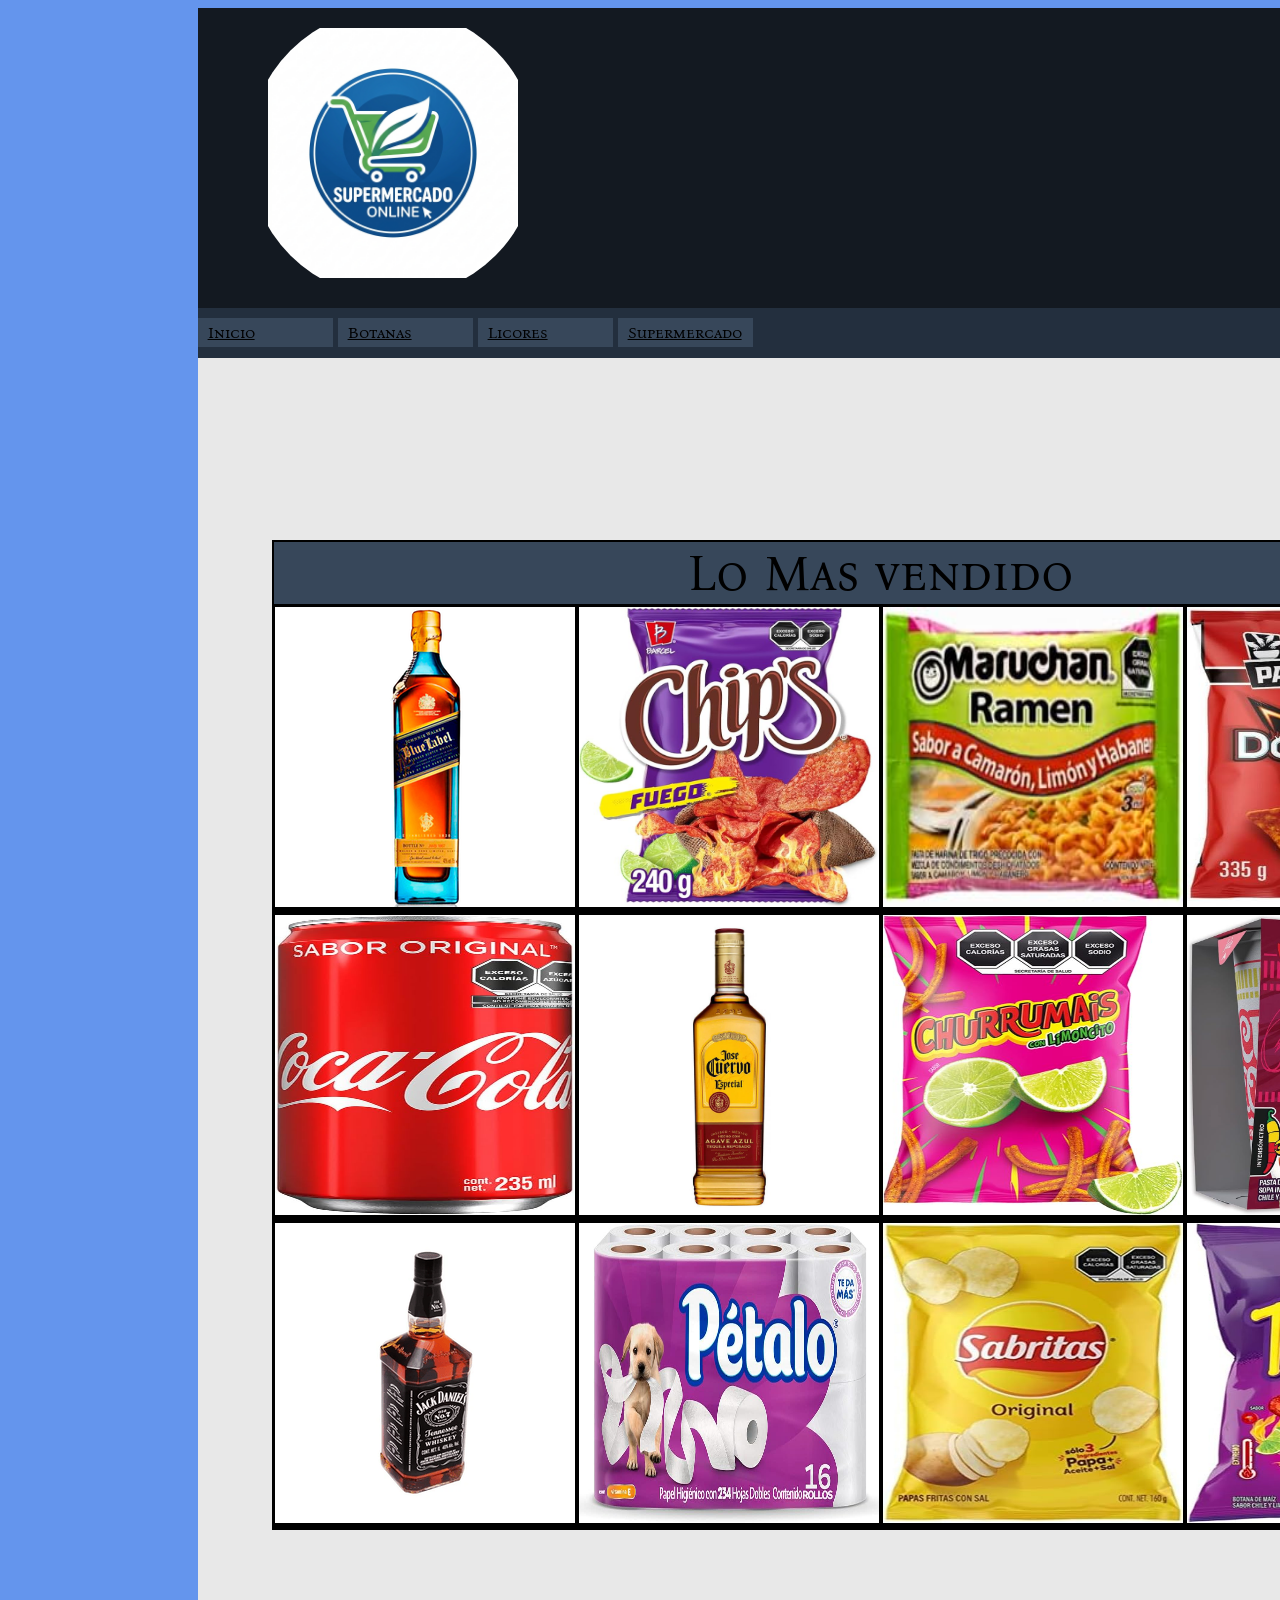
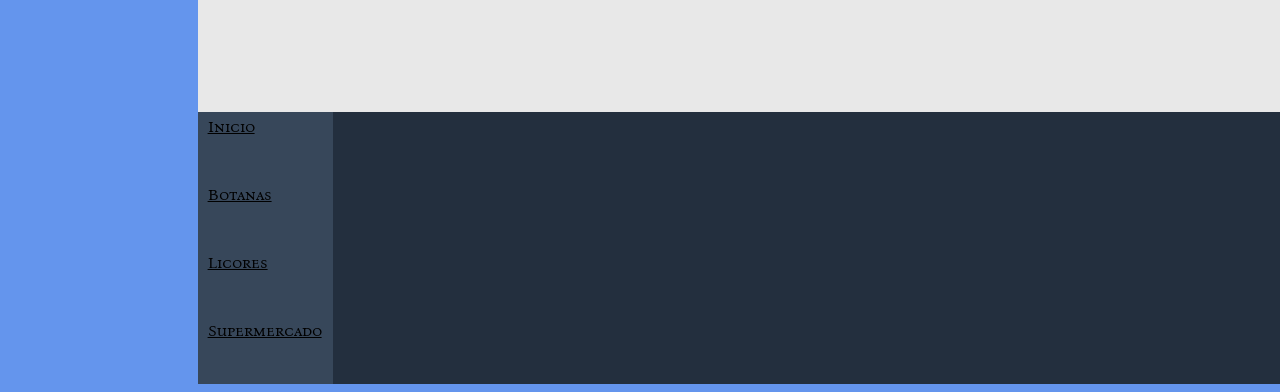
<file: index.html>
<!DOCTYPE html>
<html lang="es">
<head>
    <meta charset="UTF-8">
    <meta name="viewport" content="width=device-width, initial-scale=1.0">


    <link rel="stylesheet" href="css/estilobase.css">
    <link rel="preconnect" href="https://fonts.googleapis.com">
<link rel="preconnect" href="https://fonts.gstatic.com" crossorigin>
<link href="https://fonts.googleapis.com/css2?family=Bona+Nova+SC:ital,wght@0,400;0,700;1,400&display=swap" rel="stylesheet">
    <title>Inicio</title>
</head>
<body>

    <header>

        <div><img src="img/logo.png" alt="tienda online"></div>

    </header>

    <nav>
        <div><a href="index.html">Inicio</a></div>
        <div><a href="botanas.html">Botanas</a></div>
        <div><a href="licores.html">Licores</a></div>
        <div class="mover"><a href="supermercado.html">Supermercado</a></div>
        <div ><a href="crear.html">Crear Cuenta</a></div>
        <div ><a href="Ingresar.html">Ingresar</a></div>
    </nav>

    <main>
        <table>
            <thead>
            <tr>
                <th colspan="4">Lo Mas vendido</th>
            </tr>
            </thead>
            <tbody>
            <tr>
                <td><img src="img/licores/BlueLabel.png" alt="Jonny walker"></td>
                <td><img src="img/botanas/chips fuego.jpg" alt=""></td>
                <td><img src="img/supermercado/maruchan.jpg" alt=""></td>
                <td><img src="img/botanas/doritos.jpg" alt=""></td>
            </tr>

            <tr>
                <td><img src="img/supermercado/cocacola.jpg" alt=""></td>
                <td><img src="img/licores/Cuervo.png" alt=""></td>
                <td><img src="img/botanas/churrumaiz.jpg" alt=""></td>
                <td><img src="img/supermercado/cupnoodles.jpg" alt=""></td>
            </tr>

            <tr>
                <td><img src="img/licores/JackDaniels.png" alt=""></td>
                <td><img src="img/supermercado/papelpetalo.jpg" alt=""></td>
                <td><img src="img/botanas/sabritas.jpg" alt=""></td>
                <td><img src="img/botanas/takis fuego.jpg" alt=""></td>
            </tr>

            </tbody>


        </table>

    </main>

    <footer>

        <div><a href="index.html">Inicio</a></div>
        <div><a href="botanas.html">Botanas</a></div>
        <div><a href="licores.html">Licores</a></div>
        <div><a href="supermercado.html">Supermercado</a></div>
    </footer>


    
</body>
</html>
</file>
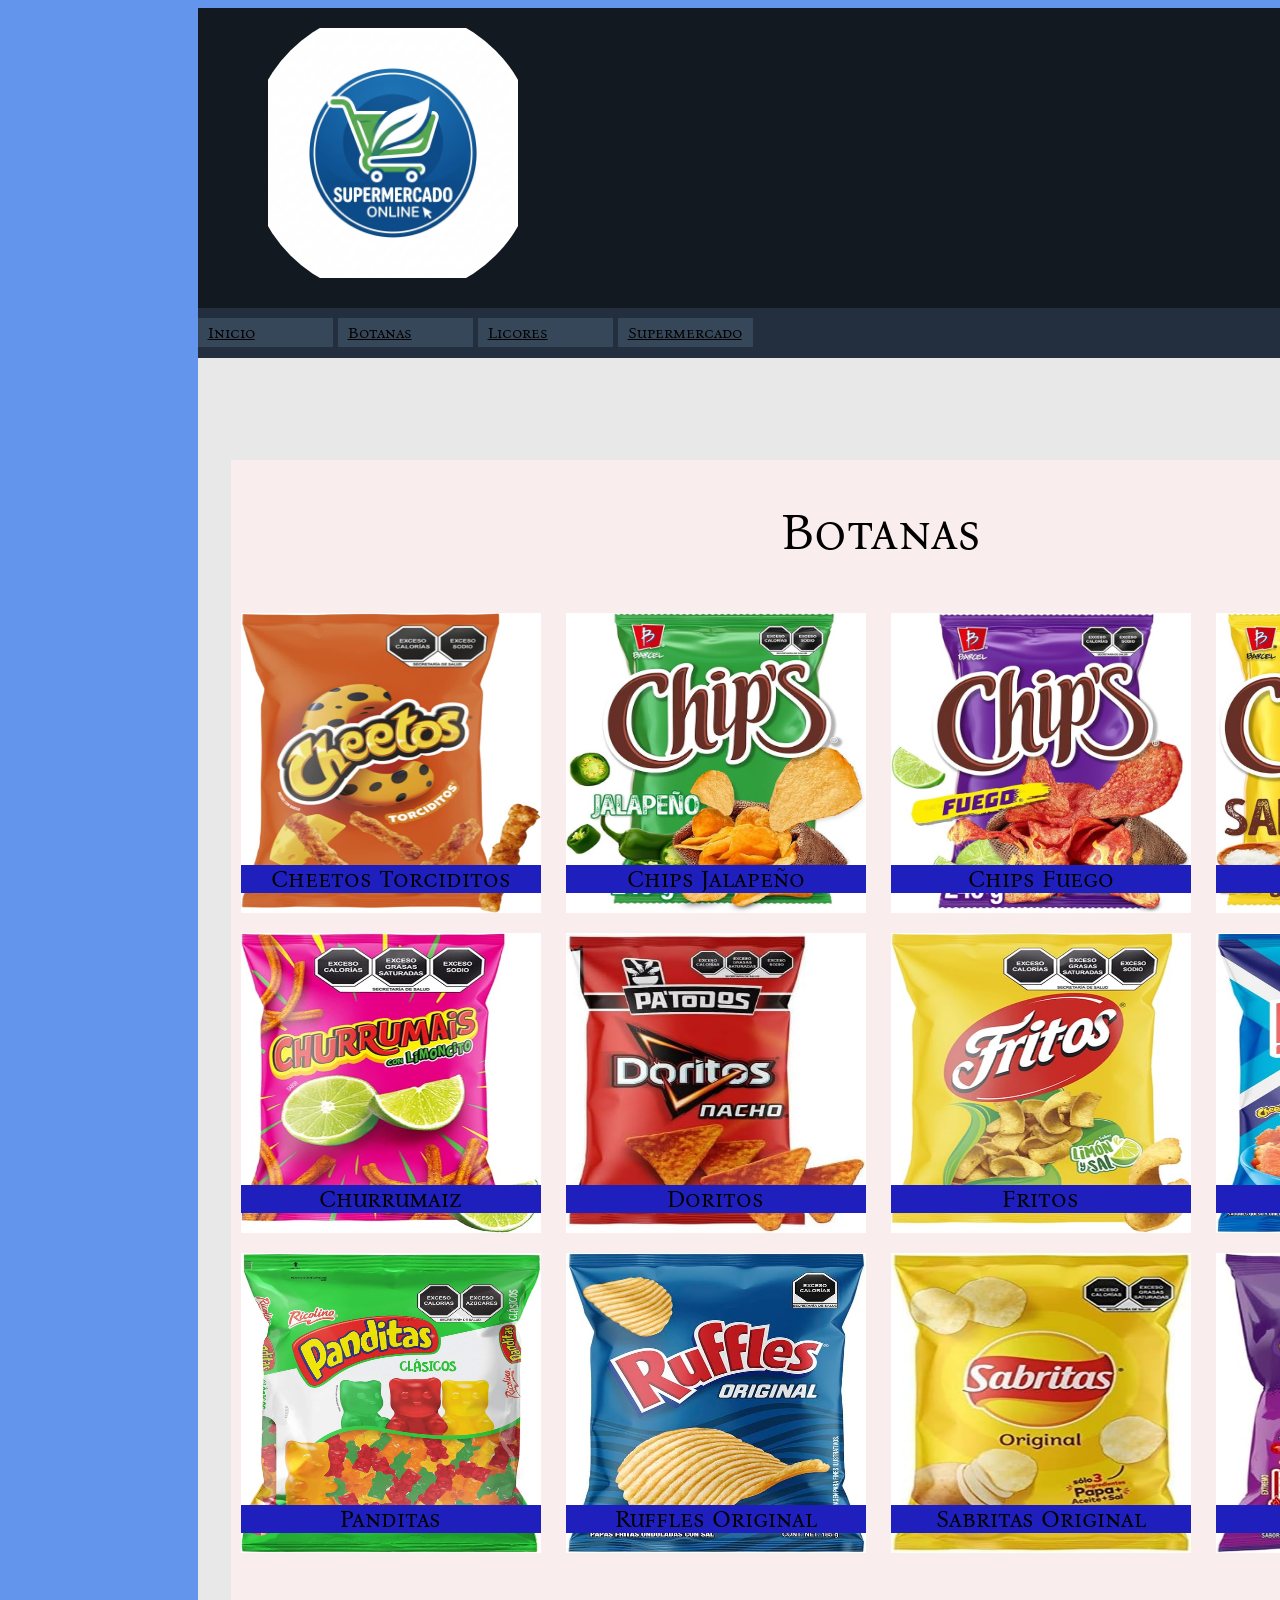
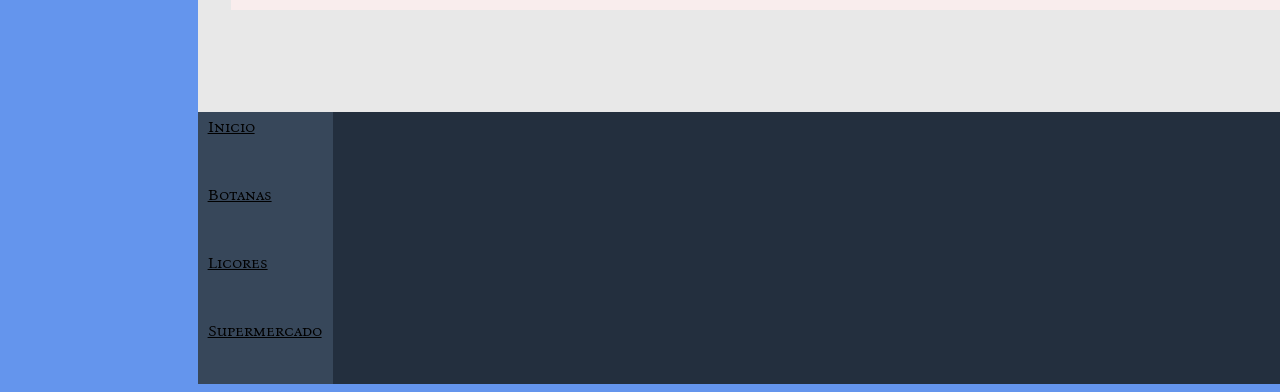
<file: botanas.html>
<!DOCTYPE html>
<html lang="es">
<head>
    <meta charset="UTF-8">
    <meta name="viewport" content="width=device-width, initial-scale=1.0">
    <title>Botanas</title>
    <link rel="stylesheet" href="css/estilobase.css">
    <link rel="preconnect" href="https://fonts.googleapis.com">
<link rel="preconnect" href="https://fonts.gstatic.com" crossorigin>
<link href="https://fonts.googleapis.com/css2?family=Bona+Nova+SC:ital,wght@0,400;0,700;1,400&display=swap" rel="stylesheet">
</head>
<body>

    <header>

        <div><img src="img/logo.png" alt="tienda online"></div>

    </header>

    <nav>
        <div><a href="index.html">Inicio</a></div>
        <div><a href="botanas.html">Botanas</a></div>
        <div><a href="licores.html">Licores</a></div>
        <div class="mover"><a href="supermercado.html">Supermercado</a></div>
        <div ><a href="crear.html">Crear Cuenta</a></div>
        <div ><a href="Ingresar.html">Ingresar</a></div>
    </nav>

    <main>


        <section class="cat">
            
        <h1>Botanas</h1>
            <section class="abuelo">
                <div class="elapa">
                    <img src="img/botanas/chetos torciditos.jpg" alt="Cheetos">
                    <h2>Cheetos Torciditos</h2>
                    <div class="info">
                        <h3>$63.90</h3>
                        <ul>
                            <li>Botana ideal en cualquier reunión</li>
                            <li>Hechos de sémola de maíz</li>
                            <li>Presentación ideal para compartir</li>
                            <li>Explora nuestra gama de productos</li>
                        </ul>
                    </div>
                </div>
            </section>
            <section class="abuelo">
                <div class="elapa">
                    <img src="img/botanas/chips jalapeño.jpg" alt="Chips Jalapeño">
                    <h2>Chips Jalapeño</h2>
                    <div class="info">
                        <h3>$78.50</h3>
                        
                        <ul>
                            <li>Disfruta de un rico snack</li>
                            <li>Empaque para compartir</li>
                            <li>Ideales para botanear</li>
                        </ul>
                    </div>
                </div>
            </section>
            <section class="abuelo">
                <div class="elapa">
                    <img src="img/botanas/chips fuego.jpg" alt="Chips Fuego">
                    <h2>Chips Fuego</h2>
                    <div class="info">
                        <h3>$82.50</h3>
                        <ul>
                            <li>Disfruta de un rico snack</li>
                            <li>Empaque para compartir</li>
                            <li>Ideales para botanear</li>
                        </ul>
                        

                    </div>
                </div>
            </section>
            <section class="abuelo">
                <div class="elapa">
                    <img src="img/botanas/chips sal.jpg" alt="Chips Sal">
                    <h2>Chips Sal</h2>
                    <div class="info">
                        <h3>$72.93</h3>
                        <ul>
                            <li>Disfruta de un rico snack</li>
                            <li>Empaque para compartir</li>
                            <li>Ideales para botanear</li>
                        </ul>
                    </div>
                </div>
            </section>
            <section class="abuelo">
                <div class="elapa">
                    <img src="img/botanas/churrumaiz.jpg" alt="Churrumaiz">
                    <h2>Churrumaiz</h2>
                    <div class="info">
                        <h3>$38.85</h3>
                        
                        <ul>
                            <li>Textura crujiente.</li>
                            <li>Delicioso sabor a limón con chile.</li>
                            <li>Botana ideal para fiestas familiares, reuniones con amigos o disfrutar solo.</li>
                        </ul>
                        


                    </div>
                </div>
            </section>
            <section class="abuelo">
                <div class="elapa">
                    <img src="img/botanas/doritos.jpg" alt="Doritos Nachos">
                    <h2>Doritos</h2>
                    <div class="info">
                        <h3>$75.00</h3>
                        
                        <ul>
                            <li>Botana hecha de maíz nixtamalizado</li>
                            <li>Sabor queso</li>
                            <li>Sabor intenso</li>
                        </ul>
                        


                    </div>
                </div>
            </section>
            <section class="abuelo">
                <div class="elapa">
                    <img src="img/botanas/fritos.jpg" alt="Fritos">
                    <h2>Fritos</h2>
                    <div class="info">
                        <h3>$38.03</h3>
                        

                        <ul>
                            <li>Delicioso sabor a limón con sal.</li>
                            <li>Textura crujiente clásica de Fritos.</li>
                            <li>Ideales para acompañar tus dips, sándwiches, la comida que más te guste o disfrutar solos.</li>
                        </ul>
                        


                    </div>
                </div>
            </section>
            <section class="abuelo">
                <div class="elapa">
                    <img src="img/botanas/paketaxo.jpg" alt="PakeTaxo">
                    <h2>PakeTaxo</h2>
                    <div class="info">
                        <h3>$52.00</h3>
                        
                        <ul>
                            <li>Deliciosa botana surtida, con las mejores marcas de Sabritas.</li>
                            <li>Incluye: Cheetos Poffs, Doritos 3D, Crujitos, Cheetos Palomitas.</li>
                            <li>Ideal para compartir en tus reuniones familiares, con amigos o para disfrutar solo.</li>
                        </ul>
                        


                    </div>
                </div>
            </section>
            <section class="abuelo">
                <div class="elapa">
                    <img src="img/botanas/panditas.jpg" alt="Panditas">
                    <h2>Panditas</h2>
                    <div class="info">
                        <h3>$153.00</h3>
                        
                        <ul>
                            <li>Gomitas de sabores frutales</li>
                            <li>1kg</li>
                        </ul>
                        
                    </div>
                </div>
            </section>
            <section class="abuelo">
                <div class="elapa">
                    <img src="img/botanas/rufless original.jpg" alt="Ruffles Original">
                    <h2>Ruffles Original</h2>
                    <div class="info">
                        <h3>$55.03</h3>
                        
                        <ul>
                            <li>Delicioso sabor original, textura crujiente.</li>
                            <li>Papa con corte en onda, que guarda el condimento para un sabor más fuerte.</li>
                            <li>Ideales para compartir.</li>
                        </ul>
                        


                    </div>
                </div>
            </section>
            <section class="abuelo">
                <div class="elapa">
                    <img src="img/botanas/sabritas.jpg" alt="Sabritas Original">
                    <h2>Sabritas Original</h2>
                    <div class="info">
                        <h3>$40</h3>
                        
                        <ul>
                            <li>Sólo 3 ingredientes: papa, aceite y sal</li>
                            <li>Tamaño familiar</li>
                            <li>Snack crujiente</li>
                            <li>Explora nuestra gama de productos</li>
                        </ul>
                        


                    </div>
                </div>
            </section>
            <section class="abuelo">
                <div class="elapa">
                    <img src="img/botanas/takis fuego.jpg" alt="Takis Fuego">
                    <h2>Takis Fuego</h2>
                    <div class="info">
                        <h3>$80.00</h3>                        
                        <ul>
                            <li>Taquis de la barra: chips de omelette de maíz crujientes con sabor caliente - condimenta tu vida y desafía tus papilas gustativas con Takis Fuego.</li>
                            <li>Sabor de fuego: tus papas fritas de omelette de maíz con sabor intenso de chile caliente y lima.</li>

                        </ul>
                        


                    </div>
                </div>
            </section>
        </section>
        

    </main>

    <footer>

        <div><a href="index.html">Inicio</a></div>
        <div><a href="botanas.html">Botanas</a></div>
        <div><a href="licores.html">Licores</a></div>
        <div><a href="supermercado.html">Supermercado</a></div>

    </footer>


    
</body>
</html>
</file>
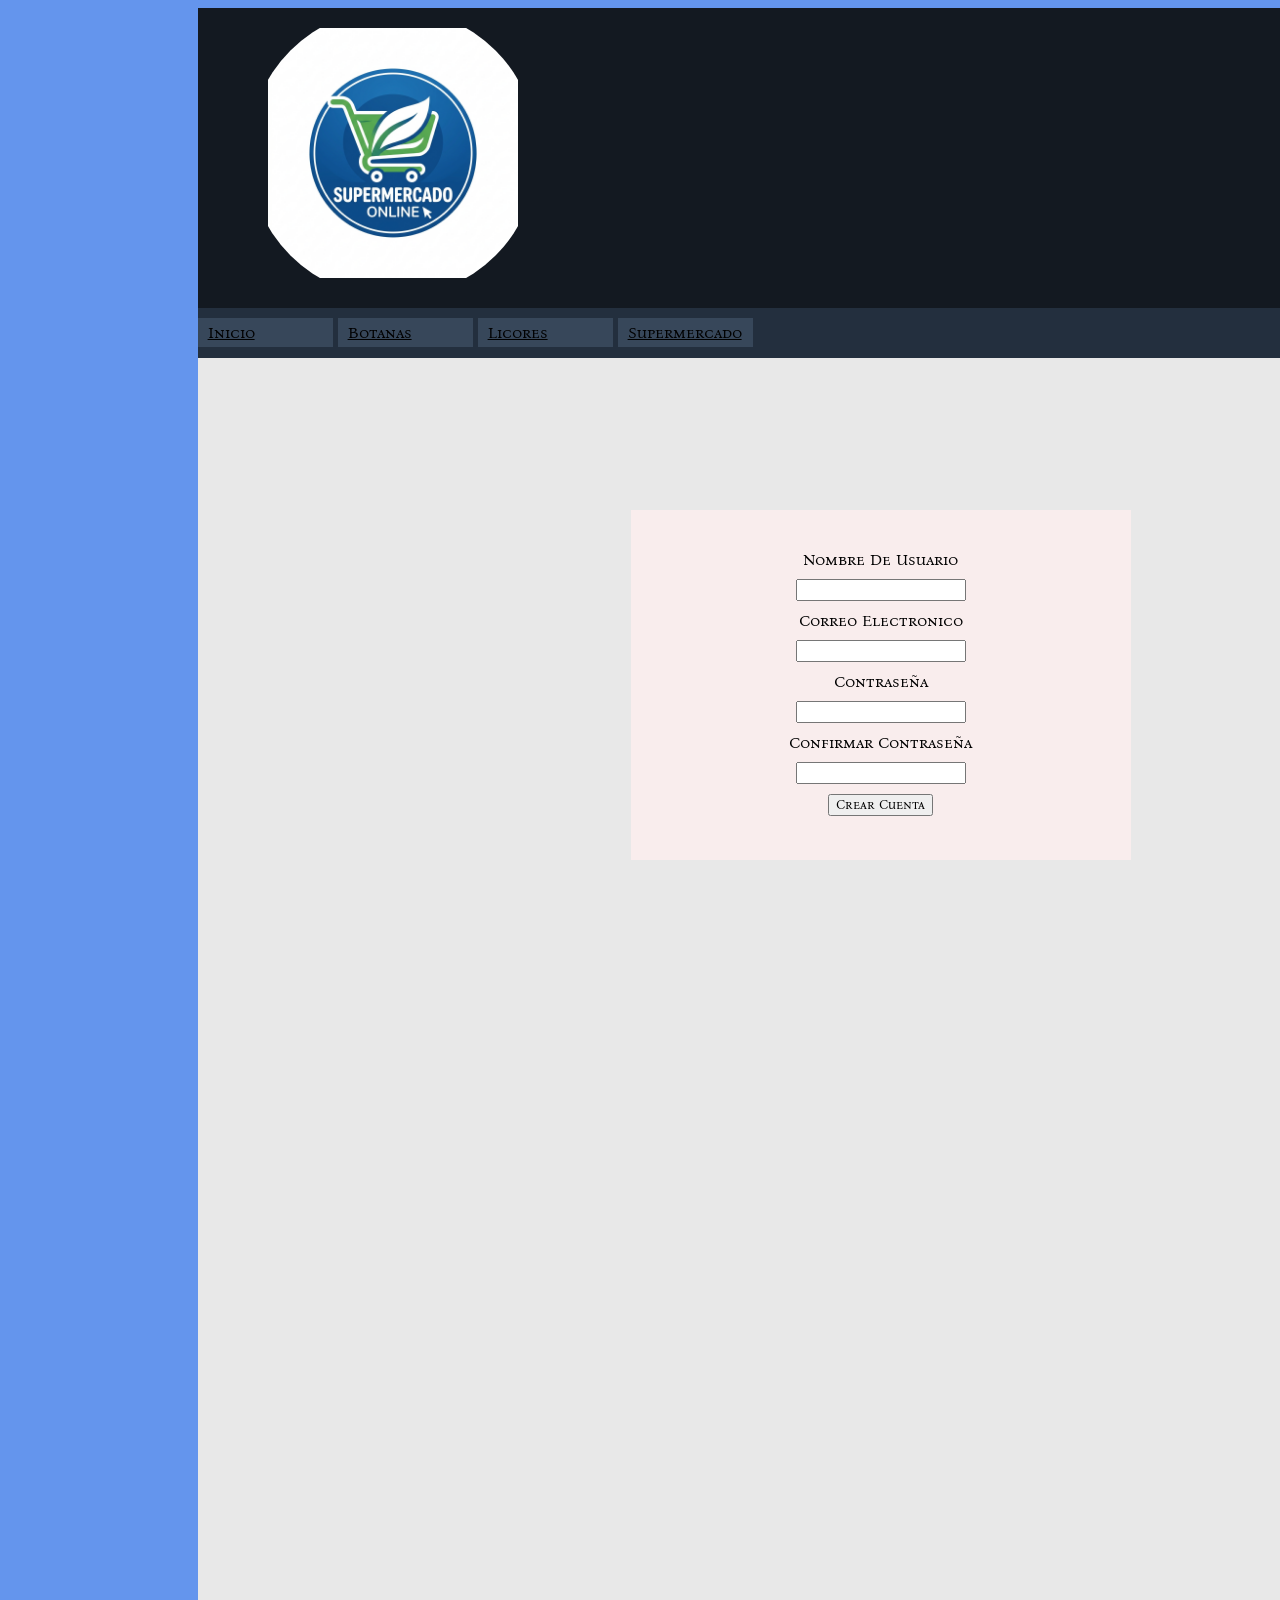
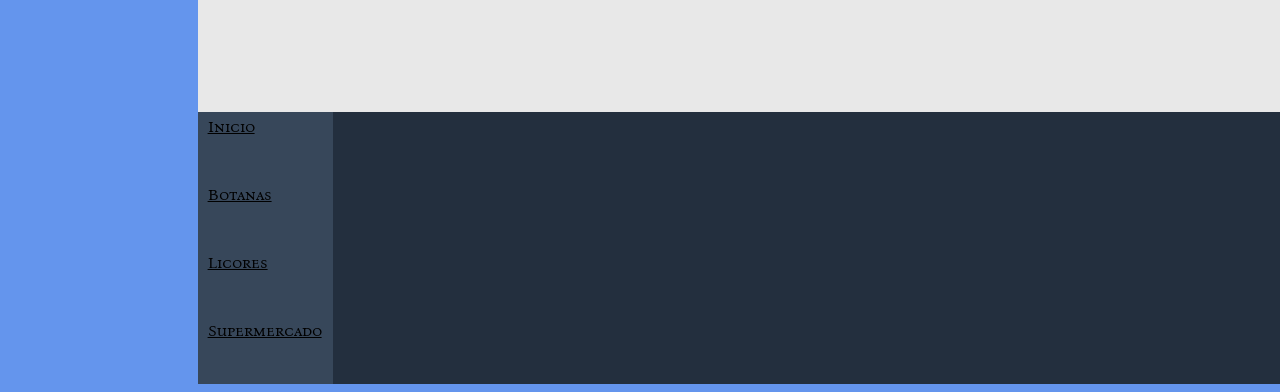
<file: crear.html>
<!DOCTYPE html>
<html lang="es">
<head>
    <meta charset="UTF-8">
    <meta name="viewport" content="width=device-width, initial-scale=1.0">
    <title>Crear</title>
    <link rel="stylesheet" href="css/estilobase.css">
    <link rel="preconnect" href="https://fonts.googleapis.com">
<link rel="preconnect" href="https://fonts.gstatic.com" crossorigin>
<link href="https://fonts.googleapis.com/css2?family=Bona+Nova+SC:ital,wght@0,400;0,700;1,400&display=swap" rel="stylesheet">
</head>
<body>

    <header>

        <div><img src="img/logo.png" alt="tienda online"></div>
    </header>

    <nav>
        <div><a href="index.html">Inicio</a></div>
        <div><a href="botanas.html">Botanas</a></div>
        <div><a href="licores.html">Licores</a></div>
        <div class="mover"><a href="supermercado.html">Supermercado</a></div>
        <div ><a href="crear.html">Crear Cuenta</a></div>
        <div ><a href="Ingresar.html">Ingresar</a></div>
    </nav>

    <main>
        <section class="hojadeformulario">

            <div class="formulario">
            <label for="Usuario">Nombre De Usuario</label>
            <input id="Usuario" type="text">
            <label for="Correo">Correo Electronico</label>
            <input type="email" name="Correo" id="Correo">
            <label for="Contraseña">Contraseña</label>
            <input type="password" name="Contraseña" id="Contraseña">
            <label for="ConfirmarContraseña">Confirmar Contraseña</label>
            <input type="password" name="ConfirmarContraseña" id="ConfirmarContraseña">
            <input id="enviar" type="submit" value="Crear Cuenta">
            </div>



        </section>

    </main>

    <footer>

        <div><a href="index.html">Inicio</a></div>
        <div><a href="botanas.html">Botanas</a></div>
        <div><a href="licores.html">Licores</a></div>
        <div><a href="supermercado.html">Supermercado</a></div>

    </footer>


    
</body>
</html>
</file>
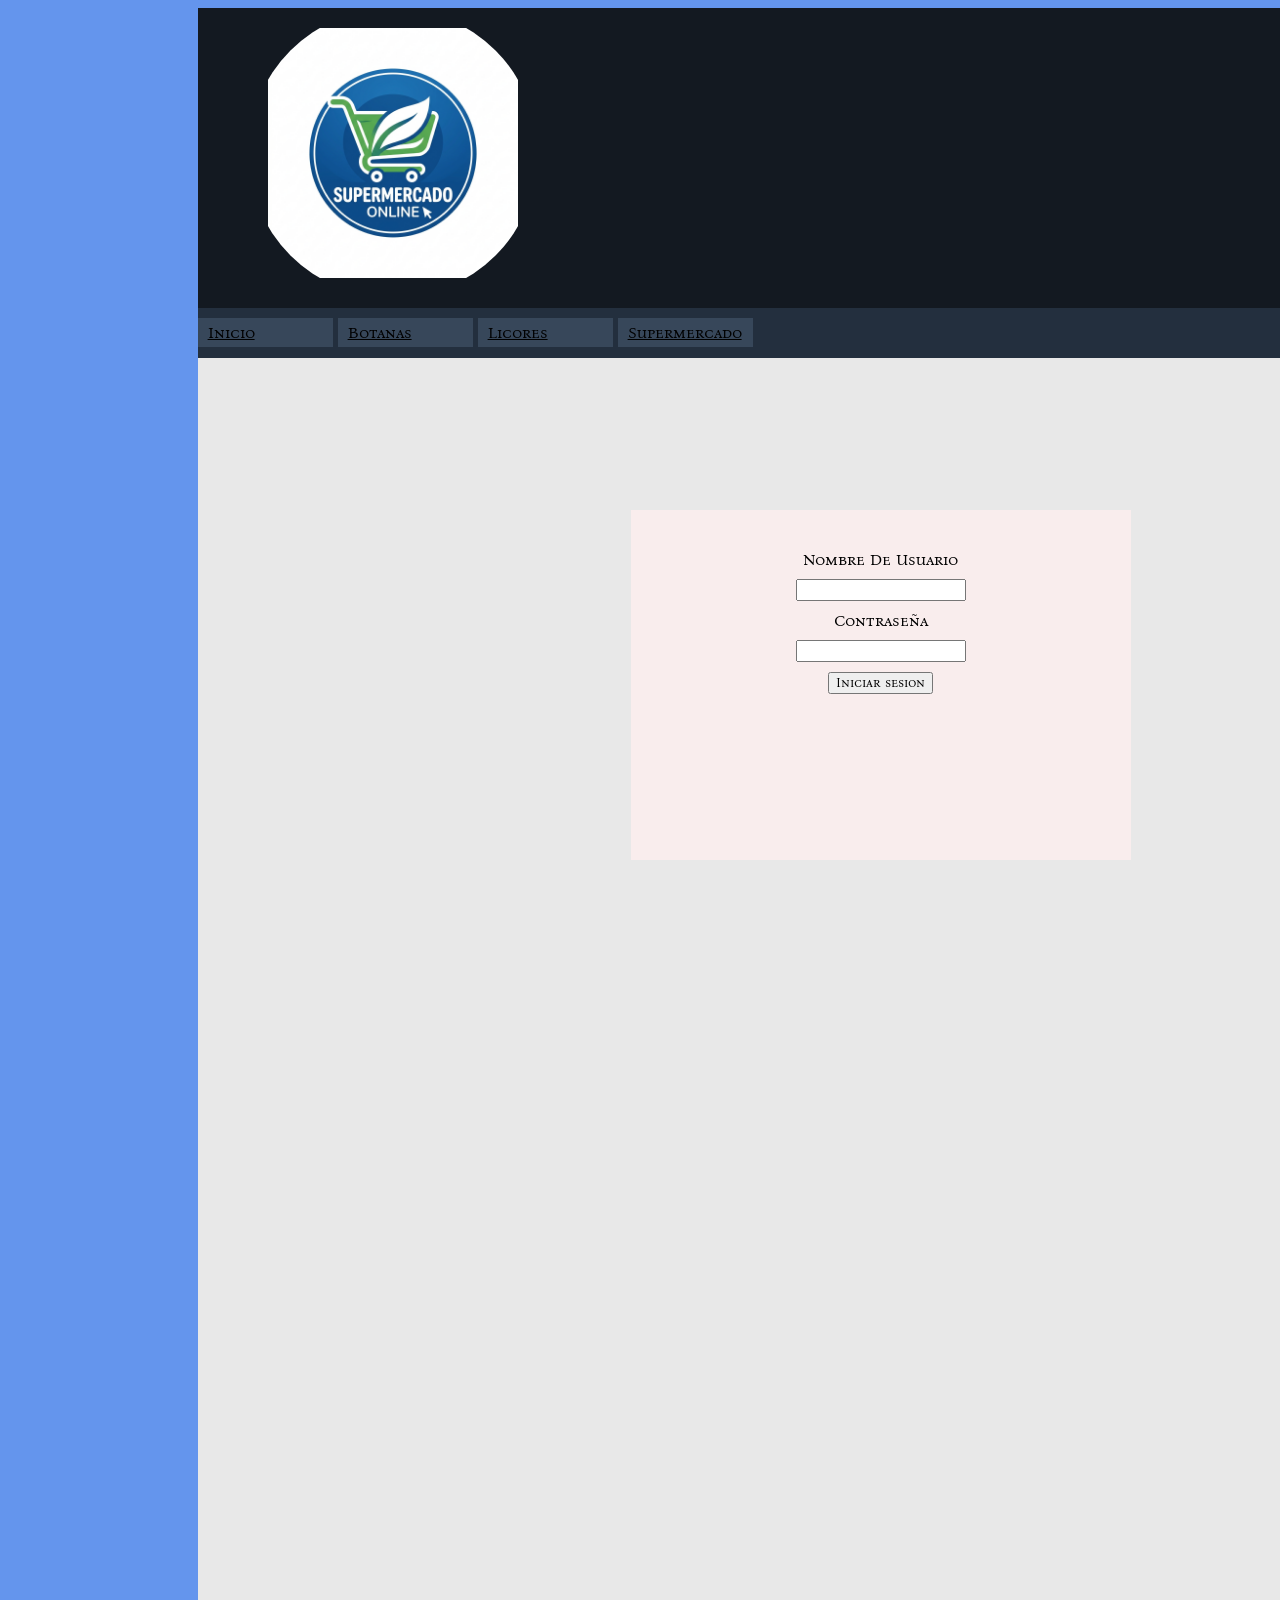
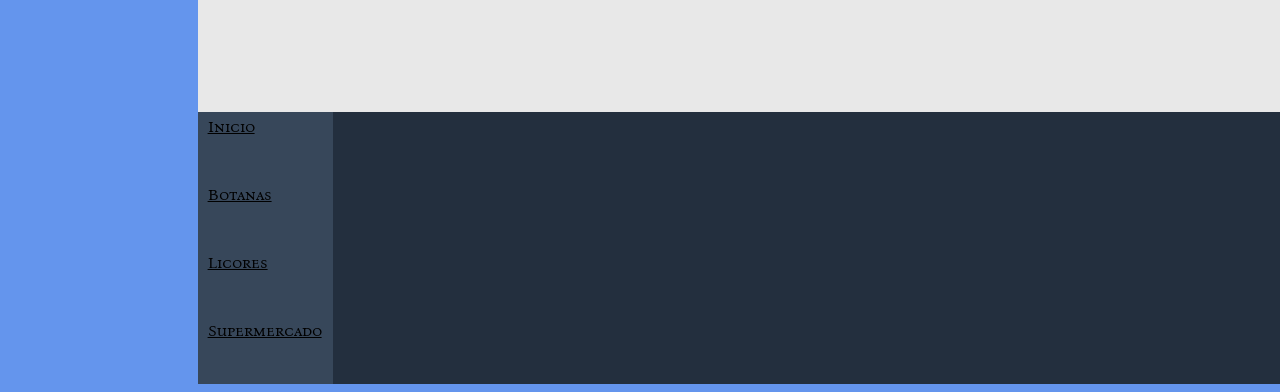
<file: Ingresar.html>
<!DOCTYPE html>
<html lang="es">
<head>
    <meta charset="UTF-8">
    <meta name="viewport" content="width=device-width, initial-scale=1.0">
    <title>Ingresar</title>
    <link rel="stylesheet" href="css/estilobase.css">
    <link rel="preconnect" href="https://fonts.googleapis.com">
<link rel="preconnect" href="https://fonts.gstatic.com" crossorigin>
<link href="https://fonts.googleapis.com/css2?family=Bona+Nova+SC:ital,wght@0,400;0,700;1,400&display=swap" rel="stylesheet">
</head>
<body>

    <header>

        <div><img src="img/logo.png" alt="tienda online"></div>
    </header>

    <nav>
        <div><a href="index.html">Inicio</a></div>
        <div><a href="botanas.html">Botanas</a></div>
        <div><a href="licores.html">Licores</a></div>
        <div class="mover"><a href="supermercado.html">Supermercado</a></div>
        <div ><a href="crear.html">Crear Cuenta</a></div>
        <div ><a href="Ingresar.html">Ingresar</a></div>
    </nav>

    <main>
        <section class="hojadeformulario">
            <div class="formulario">
            <label for="Usuario">Nombre De Usuario</label>
            <input id="Usuario" type="text">
            <label for="Contraseña">Contraseña</label>
            <input type="password" name="Contraseña" id="Contraseña">
            <input id="enviar" type="submit" value="Iniciar sesion">
            </div>
        </section>

    </main>

    <footer>

        <div><a href="index.html">Inicio</a></div>
        <div><a href="botanas.html">Botanas</a></div>
        <div><a href="licores.html">Licores</a></div>
        <div><a href="supermercado.html">Supermercado</a></div>

    </footer>


    
</body>
</html>
</file>
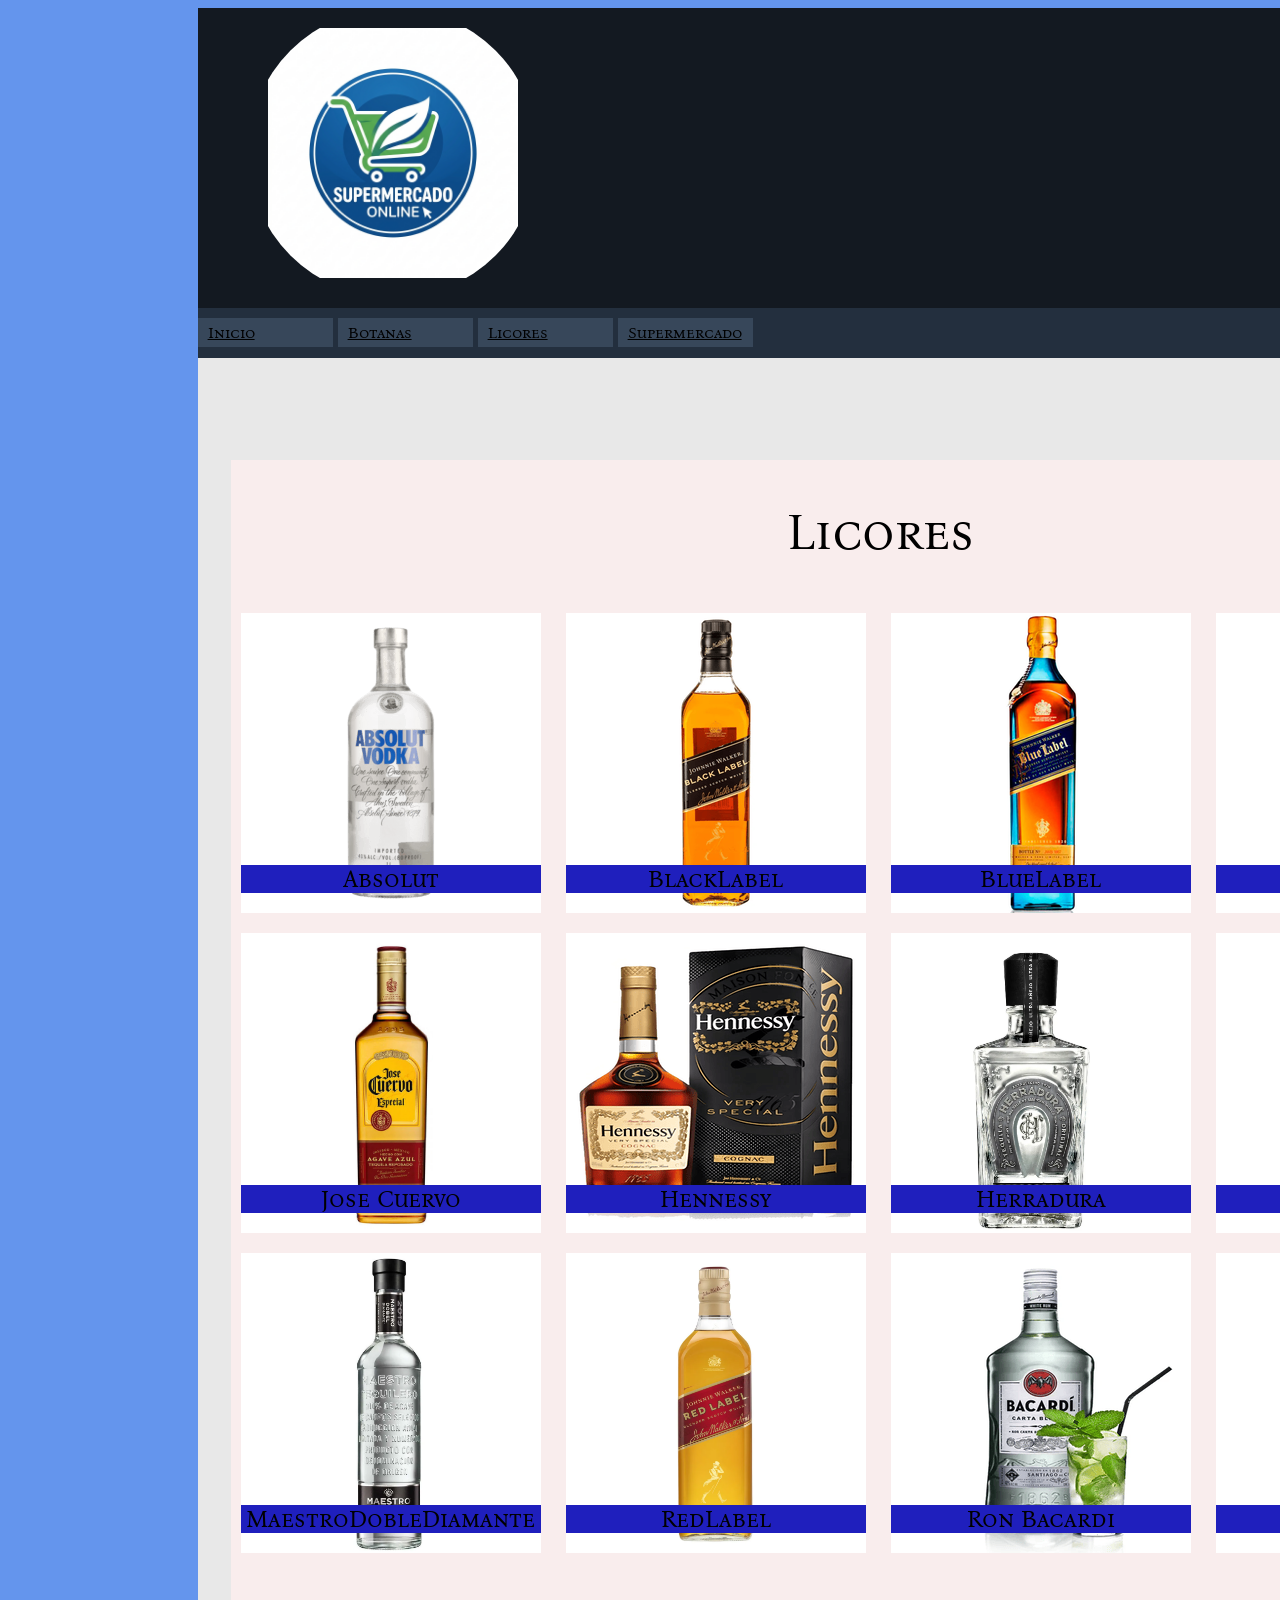
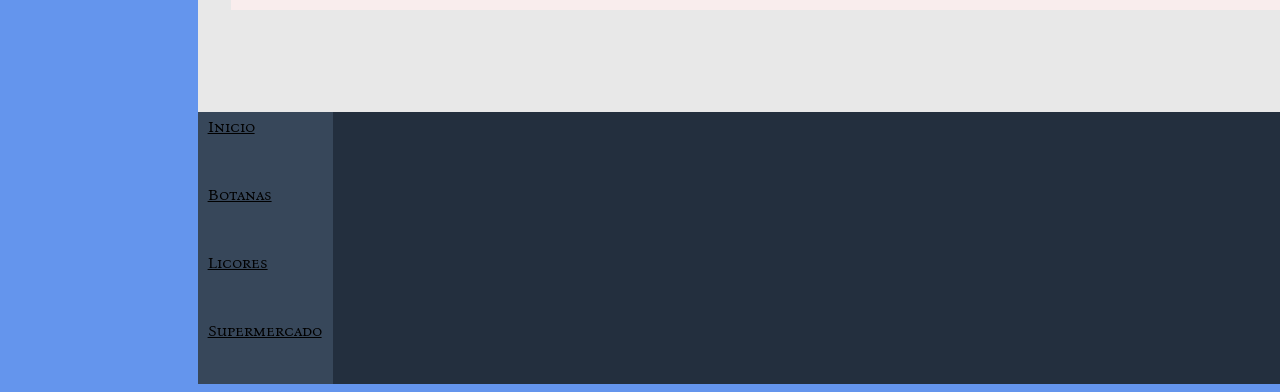
<file: licores.html>
<!DOCTYPE html>
<html lang="es">
<head>
    <meta charset="UTF-8">
    <meta name="viewport" content="width=device-width, initial-scale=1.0">
    <title>Licores</title>
    <link rel="stylesheet" href="css/estilobase.css">
    <link rel="preconnect" href="https://fonts.googleapis.com">
<link rel="preconnect" href="https://fonts.gstatic.com" crossorigin>
<link href="https://fonts.googleapis.com/css2?family=Bona+Nova+SC:ital,wght@0,400;0,700;1,400&display=swap" rel="stylesheet">
</head>
<body>

    <header>

        <div><img src="img/logo.png" alt="tienda online"></div>

    </header>

    <nav>
        <div><a href="index.html">Inicio</a></div>
        <div><a href="botanas.html">Botanas</a></div>
        <div><a href="licores.html">Licores</a></div>
        <div class="mover"><a href="supermercado.html">Supermercado</a></div>
        <div ><a href="crear.html">Crear Cuenta</a></div>
        <div ><a href="Ingresar.html">Ingresar</a></div>
    </nav>

    <main>


        <section class="cat">
            
        <h1>Licores</h1>
            <section class="abuelo">
                <div class="elapa">
                    <img src="img/licores/AbsolutOriginal1L_1.png" alt="Absolut Vodka">
                    <h2>Absolut</h2>
                    <div class="info">
                        <h3>$375.53</h3>
                    
                    <ul>
                        <li>Volumen de la unidad: 1 L.</li>
                        <li>Formato de venta: Unidad.</li>
                        <li>Porcentaje de alcohol de 40 % para un sabor intenso y equilibrado.</li>
                        <li>Capacidad de 1 L, ideal para compartir en reuniones.</li>
                        <li>Sabor natural que realza la experiencia de degustación.</li>
                    </ul>
                    </div>
                </div>
            </section>
            <section class="abuelo">
                <div class="elapa">
                    <img src="img/licores/BlackLabel.png" alt="Jonny walker">
                    <h2>BlackLabel</h2>
                    <div class="info">
                    <h3>$850.78</h3>
                    <ul>
                        <li> Unidades por pack: 1.</li>
                        <li> Tipo de envase: Botella.</li>
                        <li> Volumen de la unidad: 1 L.</li>
                        <li> Origen: Escocia.</li>
                        <li> Incluye no incluye.</li>
                        <li> 40% de graduación alcohólica.</li>
                    </ul>
                    </div>
                </div>
            </section>
            <section class="abuelo">
                <div class="elapa">
                    <img src="img/licores/BlueLabel.png" alt="Jonny walker">
                    <h2>BlueLabel</h2>
                    <div class="info">
                    <h3>$3260</h3>
                    <ul>
                        <li>Unidades por pack: 1.</li>
                        <li>Tipo de envase: Botella.</li>
                        <li>Volumen de la unidad: 750 mL.</li>
                        <li>40% de graduación alcohólica.</li>
                    </ul>
                    </div>
                </div>
            </section>
            <section class="abuelo">
                <div class="elapa">
                    <img src="img/licores/bohemia.jpg" alt="Bohemia">
                    <h2>Bohemia</h2>
                    <div class="info">
                        <h3>$414.00</h3>
                        <ul>
                            <li>Bohemia Vienna es una cerveza cobre y marrón, con espuma densa y cremosa, de perfil dulce y balanceado, con maltas caramelo, tostadas y chocolate.</li>
                            <li>Empaque con 24 botellas de 355ml cada una.</li>
                            <li>Contiene 4.9% alcohol y 14.4 IBU (Grados de amargor).</li>
                        </ul>

                    </div>
                </div>
            </section>
            <section class="abuelo">
                <div class="elapa">
                    <img src="img/licores/Cuervo.png" alt="Jose Cuervo">
                    <h2>Jose Cuervo</h2>
                    <div class="info">
                    <h3>$221.90</h3>
                    <ul>
                        <li>Origen auténtico de México.</li>
                        <li>35% de contenido alcohólico.</li>
                        <li>Aroma a vainilla.</li>
                        <li>Volumen de 990 mL.</li>
                    </ul>

                        <p></p>
                    </div>
                </div>
            </section>
            <section class="abuelo">
                <div class="elapa">
                    <img src="img/licores/Hennessy.png" alt="Hennessy">
                    <h2>Hennessy</h2>
                    <div class="info">
                        
                    <h3>$1137</h3>

                   <ul>
                        <li>Contenido alcohólico para mayores de 18 años.</li>
                        <li>Volumen de 700 mL ideal para compartir.</li>
                        <li>Destilado con un proceso único y tradicional.</li>
                    </ul>
                    </div>
                </div>
            </section>
            <section class="abuelo">
                <div class="elapa">
                    <img src="img/licores/Herradura.png" alt="Herradura">
                    <h2>Herradura</h2>
                    <div class="info">
                    <h3>$ 920</h3>
                    <ul>
                        <li>Tipo de tequila: Añejo.</li>
                        <li>35% de contenido alcohólico.</li>
                        <li>Aromas de madera, vainilla y caramelo.</li>
                        <li>Añejado 1 años en barricas de roble.</li>
                    </ul>
                    </div>
                </div>
            </section>
            <section class="abuelo">
                <div class="elapa">
                    <img src="img/licores/JackDaniels.png" alt="JackDaniels">
                    <h2>JackDaniels</h2>
                    <div class="info">
                    <h3>$ 802.70</h3>
                    <ul>
                        <li>Unidades por pack: 1.</li>
                        <li>Tipo de envase: Botella.</li>
                        <li>Volumen de la unidad: 1 L.</li>
                        <li>Origen: Estados Unidos.</li>
                        <li>40% de graduación alcohólica.</li>
                        <li>Elaborado a partir de cebada malteada, centeno, maíz.</li>
                    </ul>
                    </div>
                </div>
            </section>
            <section class="abuelo">
                <div class="elapa">
                    <img src="img/licores/MaestroDobleDiamante.png" alt="Doble Diamante">
                    <h2>MaestroDobleDiamante</h2>
                    <div class="info">
                    <h3>$899</h3>
                    <ul>
                        <li>Tipo de tequila: Cristalino.</li>
                        <li>Beber con moderación. El abuso en el consumo de este producto es nocivo para la salud.</li>
                        <li>Prohibida su venta a menores de edad.</li>
                    </ul>
                    </div>
                </div>
            </section>
            <section class="abuelo">
                <div class="elapa">
                    <img src="img/licores/RedLabel.png" alt="Jonny walker">
                    <h2>RedLabel</h2>
                    <div class="info">
                        
                    <h3>$ 422</h3>
                    <ul>
                        <li>Unidades por pack: 1.</li>
                        <li>Tipo de envase: Botella.</li>
                        <li>Origen: Escocia.</li>
                        <li>Incluye ninguno.</li>
                        <li>40% de graduación alcohólica.</li>
                        <li>Elaborado a partir de whisky.</li>
                    </ul>
                    </div>
                </div>
            </section>
            <section class="abuelo">
                <div class="elapa">
                    <img src="img/licores/RON-BACARDI-BLANCO-1750-ML.png" alt="Ron Bacardi">
                    <h2>Ron Bacardi</h2>
                    <div class="info">    
                    <h3>$ 487</h3>
                    <ul>
                        <li>Ron Bacardí Carta Blanca</li>
                        <li>Presentación: 1,750 ml</li>
                        <li>Ron blanco</li>
                        <li>Versátil para mezclar sin dominar sabores</li>
                    </ul>
                    </div>
                </div>
            </section>
            <section class="abuelo">
                <div class="elapa">
                    <img src="img/licores/tecate.jpg" alt="Tecate Roja">
                    <h2>Tecate</h2>
                    <div class="info">
                        <h3>$177.00</h3>
                        <p></p>
                        <ul>
                            <li>Empaque con 12 latas de 355ml cada una.</li>
                            <li>Cerveza color dorado, elaborada con ingredientes 100% naturales que le proporcionan al consumidor un sabor balanceado de altísima calidad.</li>
                            <li>Cerveza con 4.5% de alcohol por 355ml, 40 kilocalorías por 100ml.</li>
                        </ul>
                    </div>
                </div>
            </section>
        </section>
        

    </main>

    <footer>

        <div><a href="index.html">Inicio</a></div>
        <div><a href="botanas.html">Botanas</a></div>
        <div><a href="licores.html">Licores</a></div>
        <div><a href="supermercado.html">Supermercado</a></div>

    </footer>


    
</body>
</html>
</file>
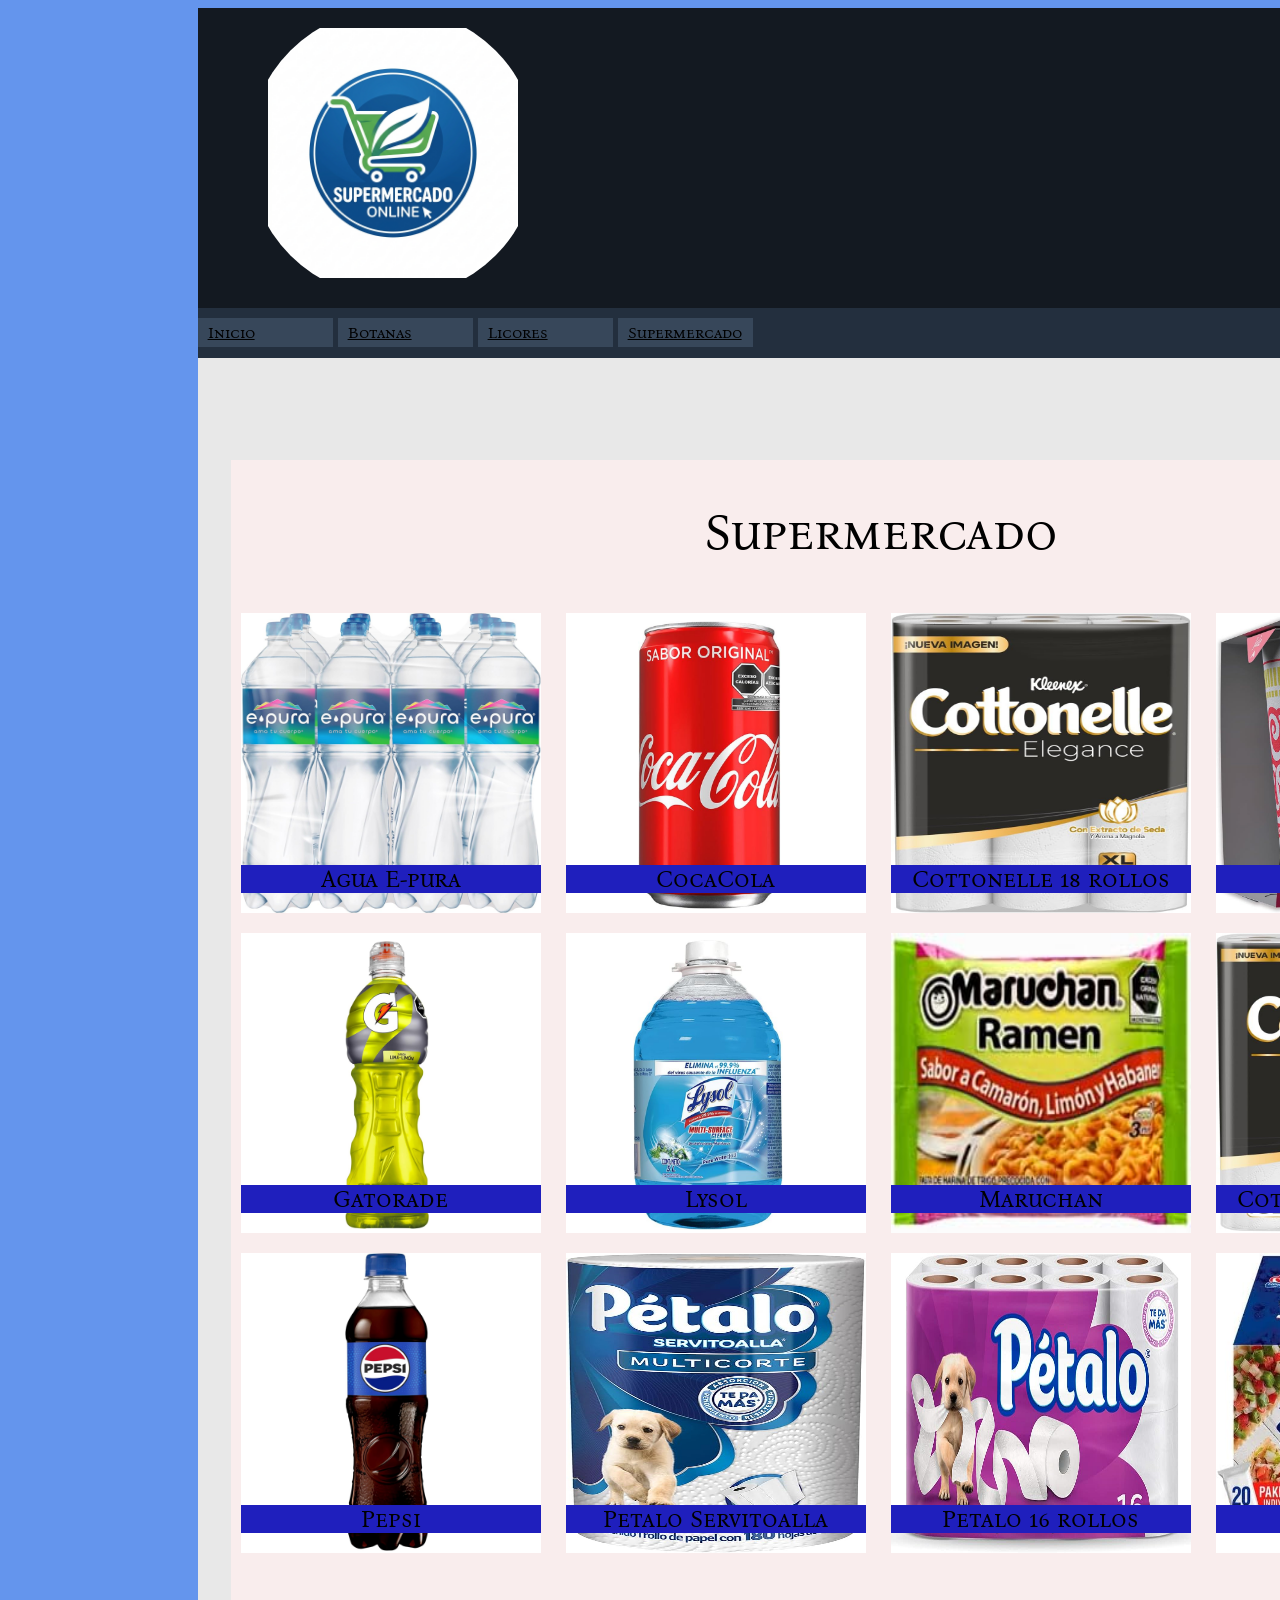
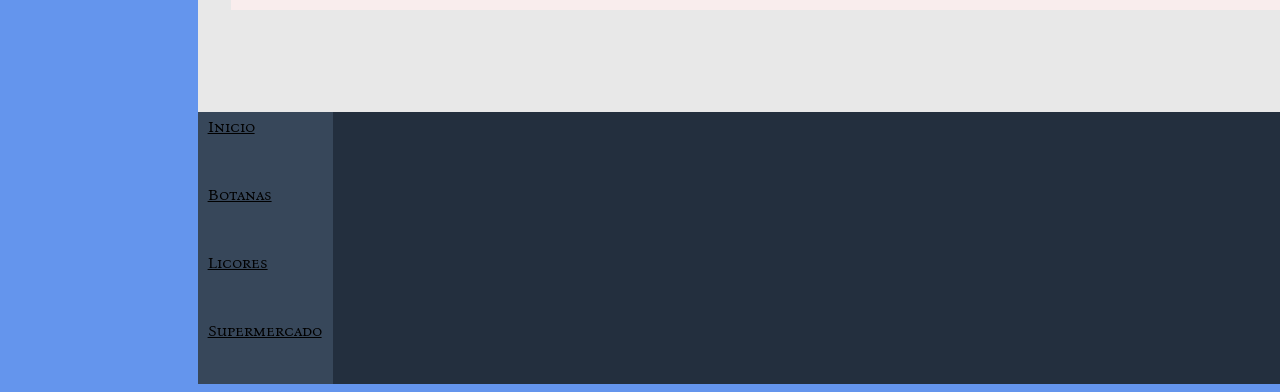
<file: supermercado.html>
<!DOCTYPE html>
<html lang="es">
<head>
    <meta charset="UTF-8">
    <meta name="viewport" content="width=device-width, initial-scale=1.0">
    <title>Supermercado</title>
    <link rel="stylesheet" href="css/estilobase.css">
    <link rel="preconnect" href="https://fonts.googleapis.com">
<link rel="preconnect" href="https://fonts.gstatic.com" crossorigin>
<link href="https://fonts.googleapis.com/css2?family=Bona+Nova+SC:ital,wght@0,400;0,700;1,400&display=swap" rel="stylesheet">
</head>
<body>

    <header>

        <div><img src="img/logo.png" alt="tienda online"></div>
    </header>

    <nav>
        <div><a href="index.html">Inicio</a></div>
        <div><a href="botanas.html">Botanas</a></div>
        <div><a href="licores.html">Licores</a></div>
        <div class="mover"><a href="supermercado.html">Supermercado</a></div>
        <div ><a href="crear.html">Crear Cuenta</a></div>
        <div ><a href="Ingresar.html">Ingresar</a></div>
    </nav>

    <main>


        <section class="cat">
            
        <h1>Supermercado</h1>
            <section class="abuelo">
                <div class="elapa">
                    <img src="img/supermercado/aguaepura.jpg" alt="agua Epura">
                    <h2>Agua E-pura</h2>
                    <div class="info">
                        <h3>$119.10</h3>
                        <ul>
                            <li>Agua Embotellada Epura Natural</li>
                            <li>Cada unidad contiene 1.5 Litros</li>
                            <li>Tamaño del paquete: 25.5 Centímetros de Ancho x 34 Centímetros de Alto x 36 Centímetros de Largo</li>
                            <li>El agua natural ideal para hidratar tu cuerpo</li>
                            <li>Dale epura, ama tu cuerpo</li>
                        </ul>
                    </div>
                </div>
            </section>
            <section class="abuelo">
                <div class="elapa">
                    <img src="img/supermercado/cocacola.png" alt="Coca~Cola">
                    <h2>CocaCola</h2>
                    <div class="info">
                        <h3>$172.50</h3>

                        <ul>
                            <li>Tómala bien fría</li>
                            <li>Refrescante y con el inconfundible sabor tradicional de siempre, ahora con menos calorías</li>
                            <li>Disfruta al máximo de todo su sabor</li>
                            <li>Empaque con 12 latas</li>
                            <li>Instrucciones para su uso adecuado: Tómala bien fría; deposite el envase vacío en la basura</li>
                        </ul>
                    </div>
                </div>
            </section>
            <section class="abuelo">
                <div class="elapa">
                    <img src="img/supermercado/cottonelle18.jpg" alt="Cottonelle">
                    <h2>Cottonelle 18 rollos</h2>
                    <div class="info">
                        <h3>$139.50</h3>

                        <ul>
                            <li>Incluye 18 rollos con 215 hojas</li>
                            <li>Rollos más grandes para un mayor desempeño</li>
                            <li>Aroma único a magnolia</li>
                            <li>Suavidad inigualable con extracto de seda</li>
                            <li>Amigable con el medio ambiente; certificado FSC.</li>
                        </ul>
                    </div>
                </div>
            </section>
            <section class="abuelo">
                <div class="elapa">
                    <img src="img/supermercado/cupnoodles.jpg" alt="CupNoodles">
                    <h2>CupNoodles</h2>
                    <div class="info">
                        <h3>$132</h3>
                        <ul>
                            <li>Sabor ardiente con notas cítricas y marinas. Descubre el sabor ardiente que transformará tus momentos de antojo en una explosión de placer.</li>
                            <li>Listo en tan solo 3 minutos. En solo 3 minutos, podrás disfrutar de una deliciosa comida ligera que no solo es rápida de preparar, sino que también es increíblemente sabrosa</li>
                        </ul>
                    </div>
                </div>
            </section>
            <section class="abuelo">
                <div class="elapa">
                    <img src="img/supermercado/gatorade.png" alt="Gatorade">
                    <h2>Gatorade</h2>
                    <div class="info">
                        <h3>$158.76</h3>
                        <ul>
                            <li>Con Electrolitos</li>
                            <li>Hidratación para rendir más</li>
                            <li>Ideal para el ejercicio y deporte</li>
                            <li>Recupera lo que pierdes al sudar</li>
                            <li>Botella ergonómica de fácil agarre</li>
                        </ul>
                    </div>
                </div>
            </section>
            <section class="abuelo">
                <div class="elapa">
                    <img src="img/supermercado/lysol.png" alt="Lysol">
                    <h2>Lysol</h2>
                    <div class="info">
                        <h3>$112.79</h3>
                        <ul>
                            <li>Efectivo contra virus y bacterias.</li>
                            <li>Desinfecta y elimina bacterias causantes de malos olores de pisos normales y sin encerado</li>
                            <li>Agradable aroma Pure Waterfall</li>
                            <li>Elimina el 99.9%* de gérmenes que pueden encontrarse en las superficies de tu hogar. *</li>
                        </ul>
                        




                    </div>
                </div>
            </section>
            <section class="abuelo">
                <div class="elapa">
                    <img src="img/supermercado/maruchan.jpg" alt="Maruchan">
                    <h2>Maruchan</h2>
                    <div class="info">
                        <h3>$12</h3>
                        <ul>
                            <li>Sopa instantánea</li>
                            <li>Práctico lunch</li>
                            <li>Adicionada con hierro y ácido fólico</li>
                            <li>Lista en 3 minutos</li>
                        </ul>
                        



                    </div>
                </div>
            </section>
            <section class="abuelo">
                <div class="elapa">
                    <img src="img/supermercado/papelcottonelle32.jpg" alt="Cottonelle">
                    <h2>Cottonelle 32 rollos</h2>
                    <div class="info">
                        <h3>$208</h3>
                        <ul>
                            <li>Incluye 32 rollos con 228 hojas</li>
                            <li>Rollos más grandes para un mayor desempeño</li>
                            <li>Aroma único a magnolia</li>
                            <li>Suavidad inigualable con extracto de seda</li>
                            <li>Amigable con el medio ambiente; certificado FSC.</li>
                        </ul>
                        




                    </div>
                </div>
            </section>
            <section class="abuelo">
                <div class="elapa">
                    <img src="img/supermercado/pepsi.png" alt="Pepsi">
                    <h2>Pepsi</h2>
                    <div class="info">
                        <h3>$300.00</h3>
                        <ul>
                            <li>Refresco con sabor a pepsi</li>
                            <li>Contiene 1 pack con 12 piezas</li>
                            <li>Tamaño 1.5L por pieza</li>
                            <li>Botella 100% reciclable</li>
                            <li>Fría, deliciosa y refrescante</li>
                        </ul>
                    </div>
                </div>
            </section>
            <section class="abuelo">
                <div class="elapa">
                    <img src="img/supermercado/petaloservitoalla.jpg" alt="Petalo">
                    <h2>Petalo Servitoalla</h2>
                    <div class="info">
                        <h3>$27.90</h3>
                        <ul>
                            <li>Mayor absorbencia</li>
                            <li>Multicorte ahorrador</li>
                            <li>Puedes cortar la hoja al tamaño que desees</li>
                            <li>Con hoja doble</li>
                        </ul>
                        


                    </div>
                </div>
            </section>
            <section class="abuelo">
                <div class="elapa">
                    <img src="img/supermercado/papelpetalo.jpg" alt="Petalo">
                    <h2>Petalo 16 rollos</h2>
                    <div class="info">
                        <h3>$104.00</h3>
                        <ul>
                            <li>Se desintegra con el agua y no tapa el baño</li>
                            <li>Dos veces más resistente en húmedo</li>
                            <li>Papel con más suavidad</li>
                            <li>Papel con más resistencia</li>
                            <li>Papel de hojas dobles</li>
                        </ul>
                        




                    </div>
                </div>
            </section>
            <section class="abuelo">
                <div class="elapa">
                    <img src="img/supermercado/saladitas.jpg" alt="Saladitas Gamesa">
                    <h2>Saladitas</h2>

                    <div class="info">
                        <h3>$35.00</h3>
                        <ul>
                            <li>Textura crujiente.</li>
                            <li>Delicioso sabor horneado.</li>
                            <li>Presentación con 20 paketines, ideal para llevar y disfrutar en cualquier momento.</li>
                        </ul>
                        


                    </div>
                </div>
            </section>
        </section>
        

    </main>

    <footer>

        <div><a href="index.html">Inicio</a></div>
        <div><a href="botanas.html">Botanas</a></div>
        <div><a href="licores.html">Licores</a></div>
        <div><a href="supermercado.html">Supermercado</a></div>

    </footer>


    
</body>
</html>
</file>
<file: css/estilobase.css>
/*header nav footer main
*/

*{
      font-family: "Bona Nova SC", serif;
  font-weight: 400;
  font-style: normal;
}

a{
    color: black;
}

body{
    
    background-color: cornflowerblue;
}
header{
    position: relative;

    left: 15%;
    

    width: 1366px;
    height: 300px;



    background-color: rgb(19, 25, 33);

}

header div{
    width: 250px;
    height: 250px;
    border-radius: 50%;
        overflow: hidden;
        margin-left: 50px;
        padding: 20px;


}
header img{
    width: 100%;
    height: 100%;
}

nav{
    position: relative;
    left: 15%;
    
    width: 1366px;
    height: 50px;

    background-color: rgb(35, 47, 62);

}

nav div{
    position: relative;
    bottom: -10px;
    display: inline-block;
    padding: 5px;

    width: 125px;

    background-color:  rgb(55, 71, 90);
}

div.mover~div{
    position: relative;
    bottom: -10px;
    left: 525px;
    display: inline-block;
    padding: 5px;

    width: 125px;

    background-color: rgb(55, 71, 90);
}

nav a{
    padding: 5px;
    
}


main{
    position: relative;
    left: 15%;
    width: 1366px;
    height: 1354px;
    display: grid;
    place-items: center;
    background-color: rgb(232, 232, 232);

}


footer{
    position: relative;
    left: 15%;
    width: 1366px;
    height: 272px;
    
 background-color: rgb(35, 47, 62);
}

footer div{
    position: relative;
    display: block;
    padding: 5px;
    width: 125px;
    height: 58px;
    background-color:  rgb(55, 71, 90);
}

footer a{
    padding: 5px;
}

section.hojadeformulario{
    position: relative;



    bottom: 350px;

    width: 500px;
    height: 350px;

    background-color: rgb(249, 237, 237);
}

div.formulario{
    position: relative;

    padding-top: 40px;

    display: flex;
    width: 500px;

    flex-direction: column; /* Pone los elementos en columna */
  align-items: center;    /* Centra horizontalmente */
  gap: 10px;
}

/*section>label+input{
    position: relative;

    display: flex;

flex-direction: column; 
  align-items: center;    
  gap: 10px;
  padding: 10px;

    width: 250px;

}*/

section.cat{
    
    width: 1300px;
    height: 1150px;
    background-color: rgb(249, 237, 237);
    
}

section.cat>h1{
    text-align: center;
    font-size: 50px;
}

section.abuelo{

    display: inline-block;
    width: 300px;
    height: 300px;
    background-color: darkorange;
    margin: 10px;
}
div.elapa{
    position: relative;
    overflow: hidden;
    width: 300px;
    height: 300px;
    background-color: rgb(255, 255, 255);
}

div.elapa>h2{
position: absolute;
  bottom: 0;              /* Pegado al borde inferior */
  left: 0;
  width: 100%;            /* Para que ocupe todo el ancho */
  text-align: center;
  background-color: rgb(31, 31, 189);
}

div.elapa>img{
    width: 100%;
    height: 100%;
}

div.info{
    position: absolute;
    top: 100%; /* Empieza justo debajo del padre (fuera de vista) */
    left: 0;
    width: 100%;
    height: 100%;
    transition: top 0.6s ease;
    background-color: rgb(25, 58, 167);
}
div>h3{
    
    text-align: center;
}

div.elapa:hover div.info{
    top: 0;
}

table{
    background-color: rgb(0, 0, 0);
}

th{
    font-size: 50px;

    background-color: rgb(55, 71, 90);
}

td{
    width: 300px;
    height: 300px;
}

td>img{
    width: 100%;
    height: 100%;

}
</file>
